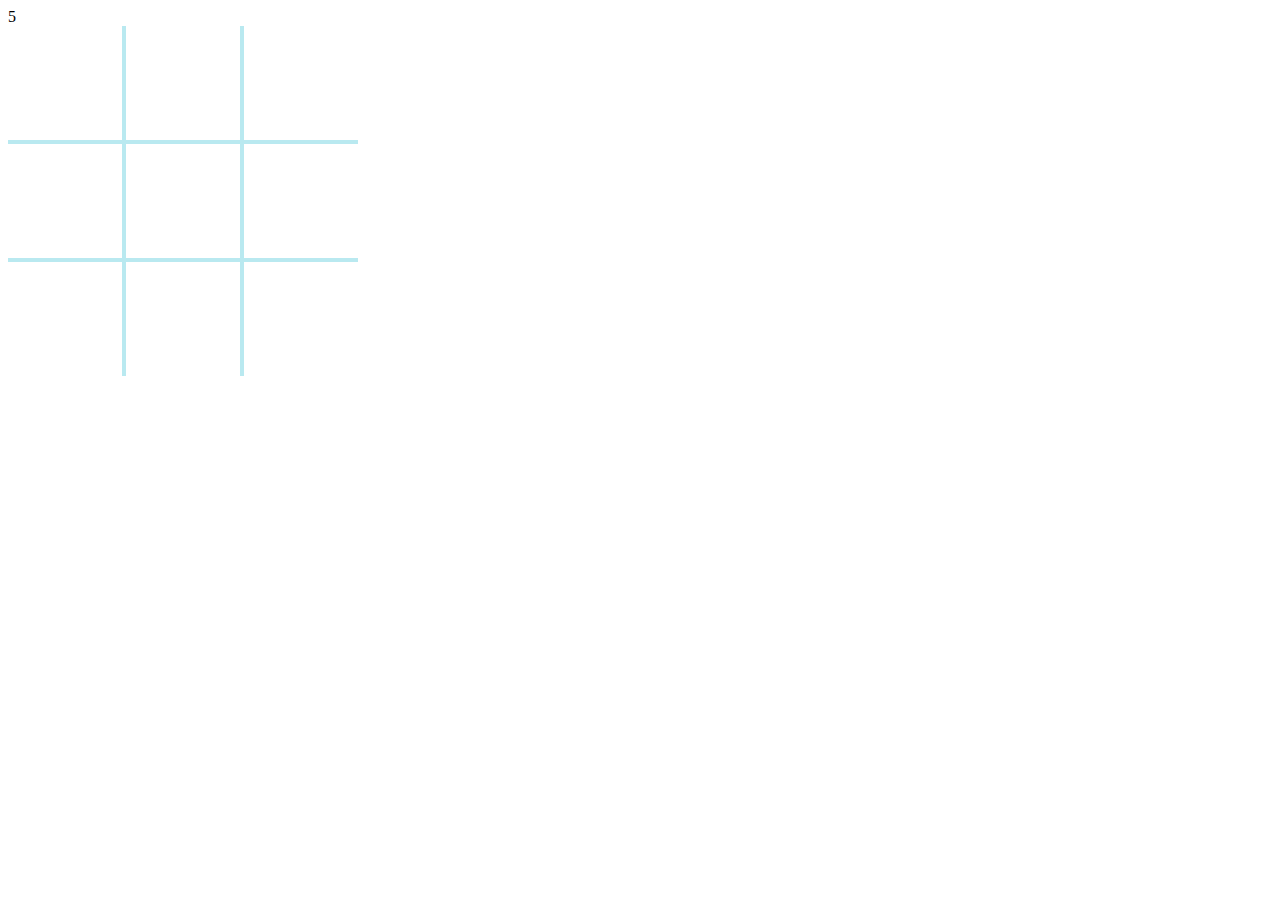
<file: public/game/index.html>
<html>
    <body>
        <style>
            /* BOARD STYLES */
            #board-outer {
                height: 350px;
                width: 350px;
                background-color:none;
                overflow: hidden;
            }
            #board {
                width: 354px;
                height: 354px;
                background-color:none;
                border-spacing:0;
                margin-left: -2px;
                margin-top: -2px;
            }
            td {
                height: 116px;
                width: 116px;
                text-align: center;
                font-family: sans-serif;
                font-size: 40pt;
                border-collapse: collapse;
                border: 2px solid #B9E9F0;
                text-transform: uppercase;
                color: #999999;
            }
            .x {
                background-color: blue;
            }
            .o {
                background-color: red;
            }
        </style>
        <div id="countdown">5</div>
        <!--<form name="tic" method="post">
            <input type="button" name="sqr1" class="tictac" value="     " onClick="onPlay(1)">
            <input type="button" name="sqr2" class="tictac" value="     " onClick="onPlay(2)">
            <input type="button" name="sqr3" class="tictac" value="     " onClick="onPlay(3)"><br />
            <input type="button" name="sqr4" class="tictac" value="     " onClick="onPlay(4)">
            <input type="button" name="sqr5" class="tictac" value="     " onClick="onPlay(5)">
            <input type="button" name="sqr6" class="tictac" value="     " onClick="onPlay(6)"><br />
            <input type="button" name="sqr7" class="tictac" value="     " onClick="onPlay(7)">
            <input type="button" name="sqr8" class="tictac" value="     " onClick="onPlay(8)">
            <input type="button" name="sqr9" class="tictac" value="     " onClick="onPlay(9)">
        </form>-->
        
        <div id="board-outer" class="center" name="board-outer">
            <table id="board" name="board">
                <tr class="row" id="row1">
                    <td id="sqr1" onClick="onPlay(1)">&nbsp;</td>
                    <td id="sqr2" onClick="onPlay(2)">&nbsp;</td>
                    <td id="sqr3" onClick="onPlay(3)">&nbsp;</td>
                </tr>
                <tr class="row" id="row2">
                    <td id="sqr4" onClick="onPlay(4)">&nbsp;</td>
                    <td id="sqr5" onClick="onPlay(5)">&nbsp;</td>
                    <td id="sqr6" onClick="onPlay(6)">&nbsp;</td>
                </tr>
                <tr class="row" id="row3">
                    <td id="sqr7" onClick="onPlay(7)">&nbsp;</td>
                    <td id="sqr8" onClick="onPlay(8)">&nbsp;</td>
                    <td id="sqr9" onClick="onPlay(9)">&nbsp;</td>
                </tr>
            </table>
        </div>
        
        <script src="../js/jquery.js"></script>
        <script src="https://cdn.socket.io/socket.io-1.3.7.js"></script>
        <script src="game.js"></script>
    </body>
</html>
</file>
